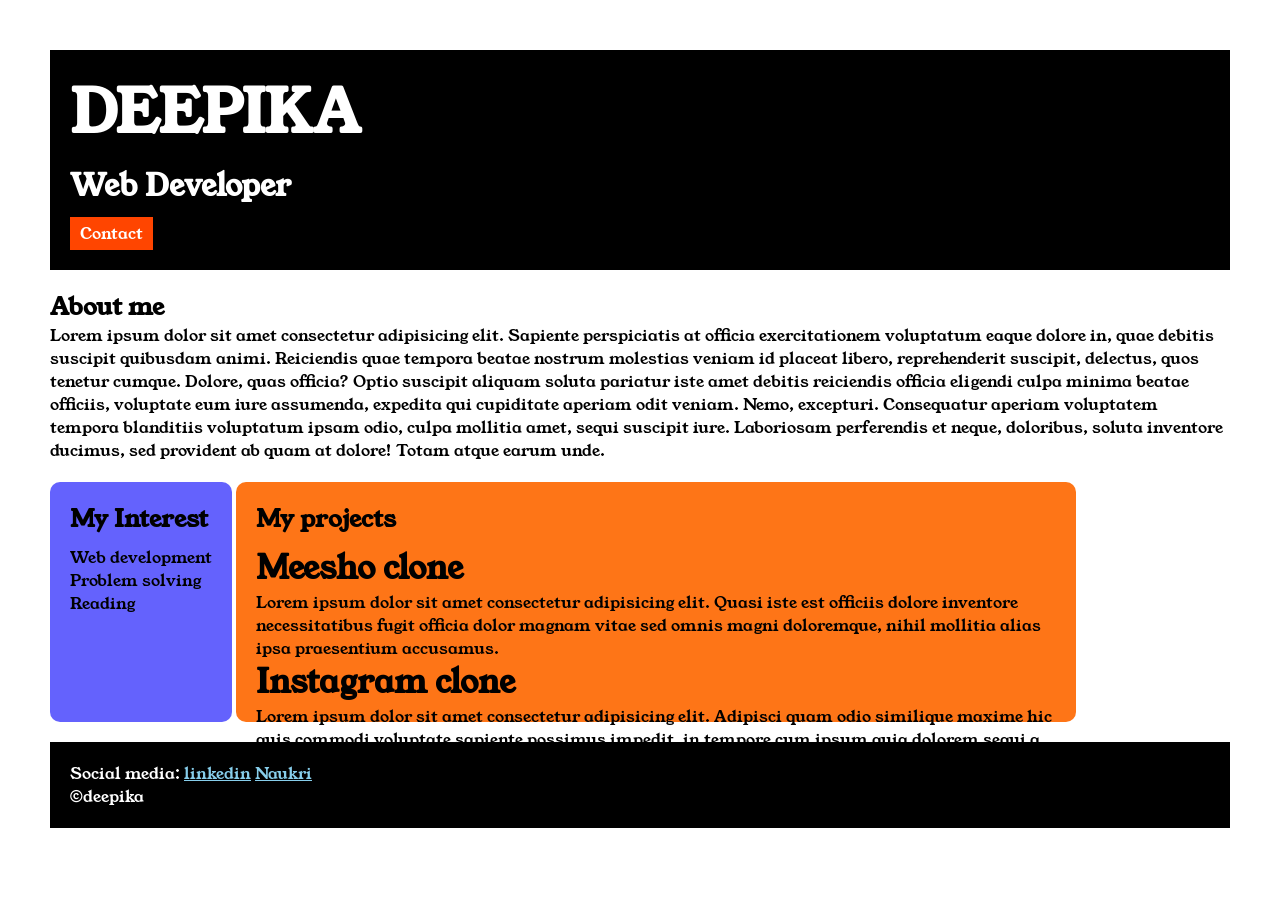
<file: index.html>
<!DOCTYPE html>
<html lang="en">

<head>
    <meta charset="UTF-8">
    <meta name="viewport" content="width=device-width, initial-scale=1.0">
    <title>Portfolio</title>
    <link rel="stylesheet" href="style.css">
    <link rel="preconnect" href="https://fonts.googleapis.com">
    <link rel="preconnect" href="https://fonts.gstatic.com" crossorigin>
    <link href="https://fonts.googleapis.com/css2?family=Young+Serif&display=swap" rel="stylesheet">
</head>

<body>


    <div class="container">
        <div class="one">
            <h1 class="one_name">DEEPIKA </h1>
            <h2 class="one_role">Web Developer</h2>
            <a class="one_contact" href="C:\Users\Admin\Desktop\HTML TUTORIAL\contact.html">Contact</a>
        </div>


        <div class="two">
            <h2 class="two_title">About me</h2>
            <p class="two_Dec">Lorem ipsum dolor sit amet consectetur adipisicing elit. Sapiente perspiciatis at officia exercitationem
                voluptatum eaque dolore in, quae debitis suscipit quibusdam animi. Reiciendis quae tempora beatae nostrum
                molestias veniam id placeat libero, reprehenderit suscipit, delectus, quos tenetur cumque. Dolore, quas officia?
                Optio suscipit aliquam soluta pariatur iste amet debitis reiciendis officia eligendi culpa minima beatae
                officiis, voluptate eum iure assumenda, expedita qui cupiditate aperiam odit veniam. Nemo, excepturi.
                Consequatur aperiam voluptatem tempora blanditiis voluptatum ipsam odio, culpa mollitia amet, sequi suscipit
                iure. Laboriosam perferendis et neque, doloribus, soluta inventore ducimus, sed provident ab quam at dolore!
                Totam atque earum unde.</p>
        </div>


        <div class="three">

            <h2 class="three_title">My Interest</h2>
            <ul class="three_dec">
                <li>Web development</li>
                <li>Problem solving</li>
                <li>Reading</li>
            </ul>

        </div>

        <div class="four">

            <h2 class="four_title">My projects</h2>
            <ul class="four_dec">
                <li>
                    <h1>Meesho clone</h1>
                </li>
                <p>Lorem ipsum dolor sit amet consectetur adipisicing elit. Quasi iste est officiis dolore inventore
                    necessitatibus fugit officia dolor magnam vitae sed omnis magni doloremque, nihil mollitia alias ipsa
                    praesentium accusamus.</p>
                <li>
                    <h1>Instagram clone</h1>
                </li>
                <p>Lorem ipsum dolor sit amet consectetur adipisicing elit. Adipisci quam odio similique maxime hic quis commodi
                    voluptate sapiente possimus impedit, in tempore cum ipsum quia dolorem sequi a animi recusandae!</p>
            </ul>


        </div>

        <div class="five">
            <p class="five_title">Social media:
                <a href="#">linkedin</a>
                <a href="#">Naukri</a>
            </p>
            <p class="five.dec">&copy;deepika </p>
        </div>

    </div>

</body>

</html>
</file>
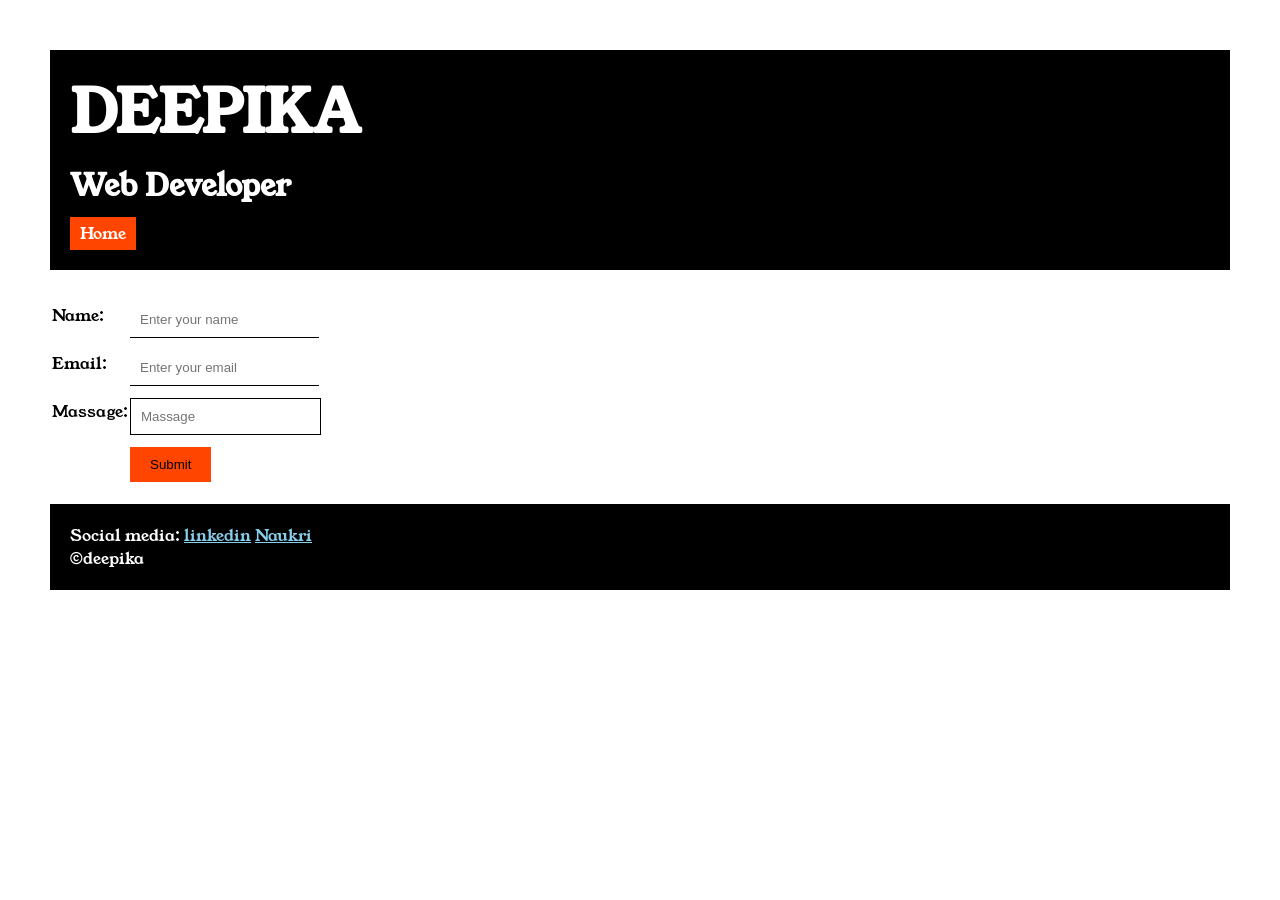
<file: contact.html>
<!DOCTYPE html>
<html lang="en">

<head>
    <meta charset="UTF-8">
    <meta name="viewport" content="width=device-width, initial-scale=1.0">
    <title>Contact</title>
    <link rel="stylesheet" href="style.css">
    <link rel="preconnect" href="https://fonts.googleapis.com">
    <link rel="preconnect" href="https://fonts.gstatic.com" crossorigin>
    <link href="https://fonts.googleapis.com/css2?family=Young+Serif&display=swap" rel="stylesheet">
</head>

<body>
    <div class="container">
   <div class="one">
            <h1 class="one_name">DEEPIKA</h1>
            <h2 class="one_role">Web Developer</h2>
            <a class="one_contact" href="index.html">Home</a>
    </div>
    <div class="contact_form">

    <form>
        <table>
            <tr>
                <td>Name:</td>
                <td><input class="input" type="text" placeholder="Enter your name"></td>
            </tr>

            <tr>
                <td>Email:</td>
                <td><input  class="input"  type="email" placeholder="Enter your email"></td>
            </tr>
            <tr>
                <td>Massage:</td>
                <td><input  class="text"  type="text" placeholder="Massage" </td>
            </tr>


            <tr>
                <td></td>
                <td><input class="submit" type="submit"></td>
            </tr>
        </table>
    </form> 
    </div>
        <div class="five">
            <p class="five_title">Social media:
                <a href="#">linkedin</a>
                <a href="#">Naukri</a>
            </p>
            <p class="five.dec">&copy;deepika </p>
        </div>

    </div>

</body>

</html>
</file>
<file: style.css>
*{
    padding: 0;
    margin: 0;
}
body{
    font-family: "Young Serif", serif;
}
.container{
    padding: 50px;
}
.one{
    color:white;
    background-color: black;
    padding: 20px;
}
.one_contact{
    background-color: orangered;
    color: white;
    text-decoration: none;
    padding-left: 10px;
    padding-right: 10px;
    padding-top: 5px;
    padding-bottom: 5px;
    display: inline-block;
    margin-top: 10px;
}
.one_name{
    font-size: 60px;
}
.one_role{
    font-size: 30px;
    margin-top: 10px;
}
.two,.three,.four,.five{
    margin-top: 20px;
}
._dec,.three_dec,.four_dec,.five_dec{
    margin-top: 10px;
}
.five{
    color: white;
    background-color: black;
    padding: 20px;
}
.five_title a{
    color: skyblue;
}
.three li,.four li{
    list-style: none;
}
.three{
    background-color: #6462fd;
    color: black;
    padding: 20px;
    display: inline-block;
    height: 200px;
    border-radius: 10px;
    vertical-align: top;
}
.four{
    background-color: #fe7517;
    color: black;
    padding: 20px;
    display: inline-block;
    height: 200px;
    border-radius: 10px;
    width: 800px;
    vertical-align: top;

}
.contact_form{
    margin-top: 20PX;
}
.input,.text,.submit{
    margin-top: 10px;
}
.input{
    padding: 10px;
    border: none;
    border-bottom: solid black 1px;

}
.text{
    padding: 10px;
    border: none;
    border: solid black 1px;

}
.submit{
    color: black;
    padding-right:20px ;
    padding-left: 20px;
    padding-top: 10px;
    padding-bottom: 10px;
    background-color: orangered;
    border: none;
}
</file>
